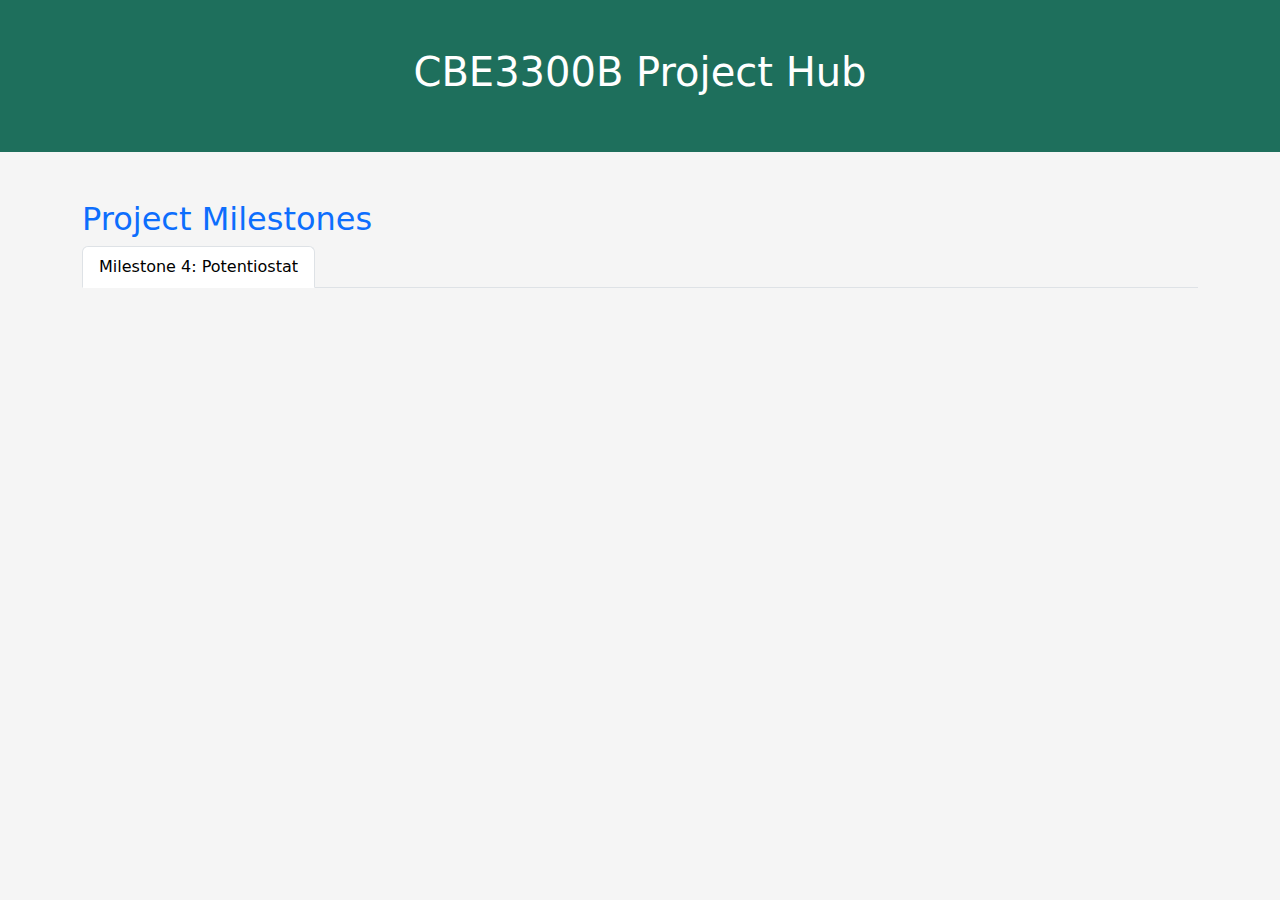
<file: index.html>
<!DOCTYPE html>
<html lang="en">
<head>
  <meta charset="UTF-8" />
  <meta name="viewport" content="width=device-width, initial-scale=1.0" />
  <title>CBE3300B Project Hub</title>

  <!-- Bootstrap CSS -->
  <link href="https://cdn.jsdelivr.net/npm/bootstrap@5.3.0-alpha3/dist/css/bootstrap.min.css" rel="stylesheet" />
  <!-- Bootstrap Bundle with JavaScript -->
  <script src="https://cdn.jsdelivr.net/npm/bootstrap@5.3.0-alpha3/dist/js/bootstrap.bundle.min.js"></script>
  <!-- FontAwesome for Icons -->
  <link href="https://cdnjs.cloudflare.com/ajax/libs/font-awesome/6.0.0-beta3/css/all.min.css" rel="stylesheet" />
  <!-- Custom CSS -->
  <link rel="stylesheet" href="style.css" />
</head>

<body style="background-color: #f5f5f5; color: #2c3e50;">
  <!-- Header -->
  <header class="text-center py-5" style="background-color: #1e6f5c; color: white;">
    <h1>CBE3300B Project Hub</h1>
  </header>

  <!-- Milestones Section -->
  <section id="milestones" class="container py-5">
    <h2 class="text-primary">Project Milestones</h2>

<ul class="nav nav-tabs" id="milestoneTabs" role="tablist">
  <li class="nav-item" role="presentation">
    <button
      class="nav-link active"
      id="milestone4-pot-tab"
      data-bs-toggle="tab"
      data-bs-target="#milestone4-pot"
      type="button"
      role="tab"
      aria-controls="milestone4-pot"
      aria-selected="true">
      Milestone 4: Potentiostat
    </button>
  </li>
</ul>

<div class="tab-content" id="milestoneTabsContent">
  <div
    class="tab-pane fade show active"
    id="milestone4-pot"
    role="tabpanel"
    aria-labelledby="milestone4-pot-tab">

    <h3 class="mt-4">Milestone 4: Potentiostat</h3>

    <p>We are using the <a href="https://iorodeo.com/products/rodeostat" target="_blank" class="btn btn-sm btn-primary">IO Rodeo Rodeostat</a>a as our potentiostat circuit base.</p>

    <h5 class="mt-4">How to Set Up the IO Rodeostat</h5>
    <ul>
      <li>Download <code>potentiostat.py</code> from the IO Rodeo GitHub (version 0.0.9)</li>
      <li>Follow the setup instructions at <a href="https://iorodeo.github.io/iorodeo-potentiostat-docs-build/installation.html" target="_blank">IO Rodeo Docs</a></li>
      <li>Customize your code and begin testing</li>
    </ul>

        <h5>Methodology</h5>
        <ol>
          <li>
            After 6 second quiet time to allow for the glucose reaction to occur on the test strip, apply a 200 mV constant potential step.
            <ul>
              <li>Optimal quiet time and step potential experimentally validated.</li>
            </ul>
          </li>
          <li>
            Run the chronoamperometry test for 1 second.
          </li>
          <li>
            Get linear regression of i vs 1/√t and convert the slope to glucose concentration with the calibration function.
            <ul>
              <li>Optimal window for linear regression was experimentally validated.</li>
            </ul>
          </li>
        </ol>

        <h5 class="mt-4">Calibration</h5>
        <img src="Images/calibration.png" alt="Calibration Graph" class="img-fluid my-3" />

        <h5>Clarke Error Grid</h5>
        <img src="Images/CEG_sort_of.png" alt="Clarke Error Grid" class="img-fluid my-3" />
    
<h5 class="mt-4">Data Analysis Pseudocode</h5>
<ol>
  <li>
    Load raw chronoamperometry data from Excel/CSV (via Rodeostat) into a DataFrame.
    <ul>
      <li>Extract time, voltage, and current traces.</li>
      <li>Filter to select current data once step is applied.</li>
    </ul>
  </li>

  <li>
    Determine if system exhibits Cottrell behavior and when it begins. This confirms whether the quiet time and step potential settings allow proper diffusion-limited response.
    <ul>
      <li>Slide a regression window across current vs 1/√t.</li>
      <li>Evaluate R² for each segment.</li>
      <li>Identify the window with the highest R² → diffusion-controlled current.</li>
    </ul>
    <strong>Outcome:</strong>
    <ul>
      <li>Confirms the best time region for linear fitting.</li>
      <li>Helps validate if the signal shape is consistent across samples.</li>
      <li>Indicates if quiet time needs tuning.</li>
    </ul>
  </li>

  <li>
    Evaluate the Cottrell region of entire data set.
    <ul>
      <li>Slice each dataset using the optimal time window found earlier (or use fixed indices).</li>
      <li>Recalculate 1/√t vs current (smoothed) and fit a linear regression.</li>
    </ul>
  </li>

  <li>
    Determine most appropriate calibration curve form
    <ul>
      <li>Fit either a linear or a second-order polynomial model.</li>
      <li>Plot calibration line with ±15 mg/dL or ±15% ISO error margins.</li>
      <li>Return regression parameters and R².</li>
    </ul>
    <p class="mt-2">Test two linear calibration equations for two different concentration regimes:</p>
    <ul>
      <li>Automatically detect a breakpoint.</li>
      <li>Fit two independent linear models for low and high concentrations.</li>
      <li>Ensure continuous intersection at slope threshold.</li>
      <li>Plot piecewise curve with ISO bounds and R² for both segments.</li>
    </ul>
    <p><strong>Conclusion:</strong> A piecewise linear model better captures low vs high glucose behavior.</p>
  </li>

  <li>
    Validate glucometer performance.
    <ul>
      <li>Plot the data in a Clarke Error Grid to assess diagnostic implications of current glucometer function.</li>
    </ul>
  </li>
</ol>

        <h5 class="mt-4">Relevant Code Files</h5>
        <ul>
          <li><a href="MVP Codes/milestone 4 code.py" target="_blank">Glucometer-Arduino Code</a>: Code with Arduino GIGA R1 UI integration</li>
          <li><a href="MVP Codes/glucometer GUI.py" target="_blank">Glucometer GUI Script</a>: Code for python-only supported glucometer with GUI</li>
          <li><a href="MVP Codes/glucometer.py" target="_blank">Glucometer Core Functions</a>: Core functions to run glucometer</li>
        </ul>
      </div>
    </div>
  </section>

  <script>
    const firstTabEl = document.querySelector('#milestoneTabs button.nav-link');
    if (firstTabEl) {
      const tab = new bootstrap.Tab(firstTabEl);
      tab.show();
    }
  </script>
  
</body>
</html>
</file>
<file: style.css>
/* Styling for the tab buttons */
.tab {
    display: inline-block;
    padding: 10px 15px;
    background: #ddd;
    text-decoration: none;
    border-radius: 5px 5px 0 0;
    margin-right: 5px;
    font-weight: bold;
    color: black;
}

.tab:hover {
    background: #bbb;
}

/* Hide all tab content by default */
.tab-content {
    display: none;
    padding: 20px;
    border: 1px solid #ddd;
    border-top: none;
    background: #f9f9f9;
}

/* Show the active tab */
#home:target ~ #content-home,
#proposal:target ~ #content-proposal,
#work:target ~ #content-work,
#code:target ~ #content-code,
#team:target ~ #content-team {
    display: block;
}
</file>
